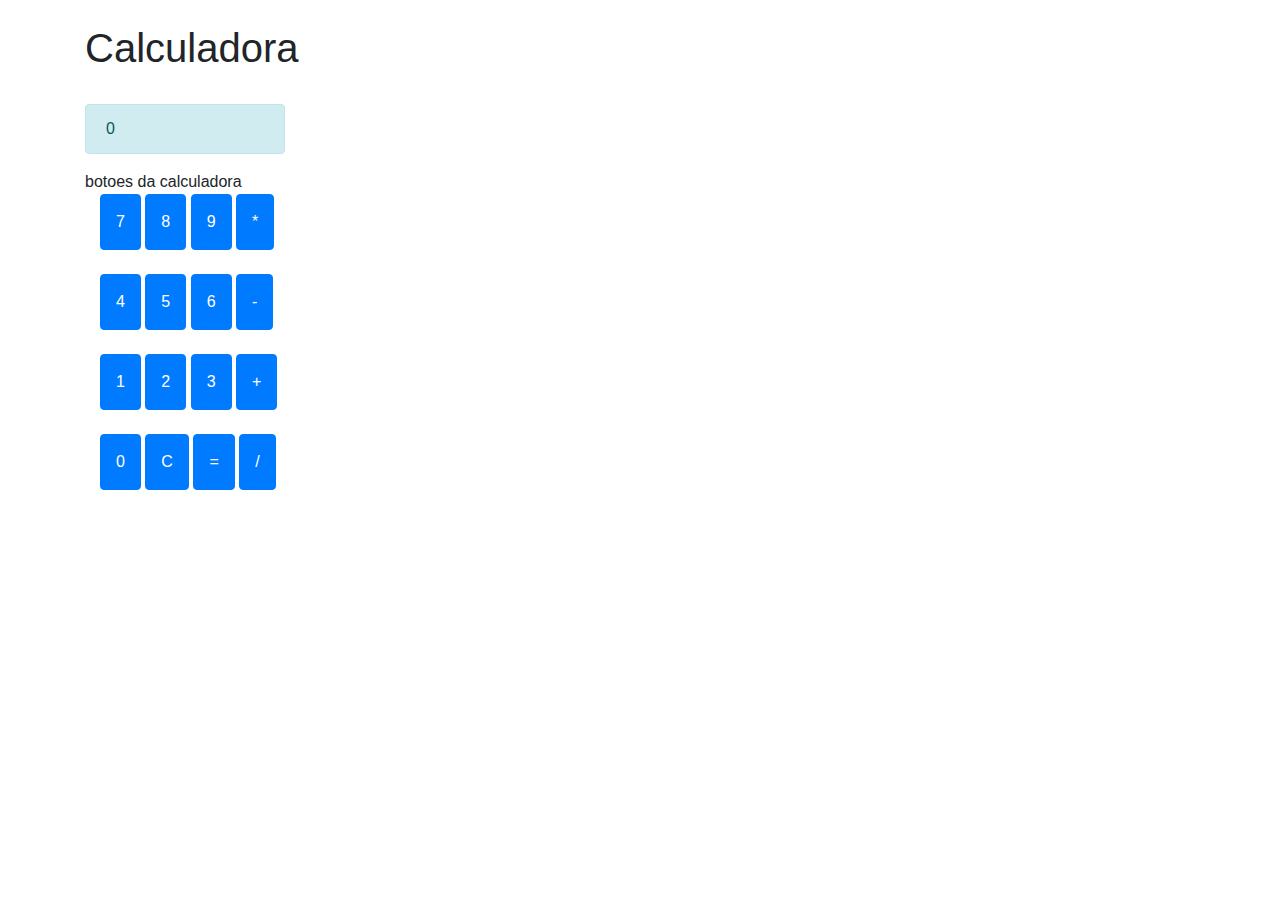
<file: index.html>
<!doctype html>
<html lang="en">
  <head>
    <!-- Required meta tags -->
    <meta charset="utf-8">
    <meta name="viewport" content="width=device-width, initial-scale=1, shrink-to-fit=no">

    <!-- Bootstrap CSS -->
    <link rel="stylesheet" href="https://stackpath.bootstrapcdn.com/bootstrap/4.3.1/css/bootstrap.min.css" integrity="sha384-ggOyR0iXCbMQv3Xipma34MD+dH/1fQ784/j6cY/iJTQUOhcWr7x9JvoRxT2MZw1T" crossorigin="anonymous">

    <title>Introduction to JavaScript!</title>
  </head>
  <body>

    <style>
        .large_button{
          padding: 15px;
        }
    </style>

    <div class="container">           
        <br/>
        <h1>Calculadora</h1>
        <br/>


        <!-- tela de resultado -->
        <div style="width: 200px;" class="alert alert-info" role="alert"
        id="resultado">0</div>   
        
        botoes da calculadora 
        <div class="container">
            <button id="addButton" type="button" onclick="onNumberClicked(this)" class="btn btn-primary large_button">7</button>
            <button id="subtractButton" type="button" onclick="onNumberClicked(this)" class="btn btn-primary large_button">8</button>
            <button id="multiplyButton" type="button" onclick="onNumberClicked(this)" class="btn btn-primary large_button">9</button>
            <button id="divideButton" type="button" onclick="onMultiplyCliked(this)" class="btn btn-primary large_button">*</button>                        
            <br/>
            <br/>

            <button id="addButton" type="button" onclick="onNumberClicked(this)" class="btn btn-primary large_button">4</button>
            <button id="subtractButton" type="button" onclick="onNumberClicked(this)" class="btn btn-primary large_button">5</button>
            <button id="multiplyButton" type="button" onclick="onNumberClicked(this)" class="btn btn-primary large_button">6</button>
            <button id="divideButton" type="button" onclick="onSubtractClicked()" class="btn btn-primary large_button">-</button>                        
            <br/>
            <br/>

            <button id="addButton" type="button" onclick="onNumberClicked(this)" class="btn btn-primary large_button">1</button>
            <button id="subtractButton" type="button" onclick="onNumberClicked(this)" class="btn btn-primary large_button">2</button>
            <button id="multiplyButton" type="button" onclick="onNumberClicked(this)" class="btn btn-primary large_button">3</button>
            <button id="divideButton" type="button" onclick="onAddClicked()" class="btn btn-primary large_button">+</button>                        
            <br/>
            <br/>

            <button id="addButton" type="button" onclick="onNumberClicked(this)" class="btn btn-primary large_button">0</button>
            <button id="subtractButton" type="button" onclick="botaoapagar()" class="btn btn-primary large_button">C</button>
            <button id="multiplyButton" type="button" onclick="onEqualsClicked()" class="btn btn-primary large_button">=</button>
            <button id="divideButton" type="button" onclick="onDivideClicked()" class="btn btn-primary large_button">/</button>                        
        </div>
    <!-- Optional JavaScript -->
    <!-- jQuery first, then Popper.js, then Bootstrap JS -->
    <script src="calculatorBrain.js"/>
    <script src="https://code.jquery.com/jquery-3.3.1.slim.min.js" integrity="sha384-q8i/X+965DzO0rT7abK41JStQIAqVgRVzpbzo5smXKp4YfRvH+8abtTE1Pi6jizo" crossorigin="anonymous"></script>
    <script src="https://cdnjs.cloudflare.com/ajax/libs/popper.js/1.14.7/umd/popper.min.js" integrity="sha384-UO2eT0CpHqdSJQ6hJty5KVphtPhzWj9WO1clHTMGa3JDZwrnQq4sF86dIHNDz0W1" crossorigin="anonymous"></script>
    <script src="https://stackpath.bootstrapcdn.com/bootstrap/4.3.1/js/bootstrap.min.js" integrity="sha384-JjSmVgyd0p3pXB1rRibZUAYoIIy6OrQ6VrjIEaFf/nJGzIxFDsf4x0xIM+B07jRM" crossorigin="anonymous"></script>
  </body>
</html>
</file>
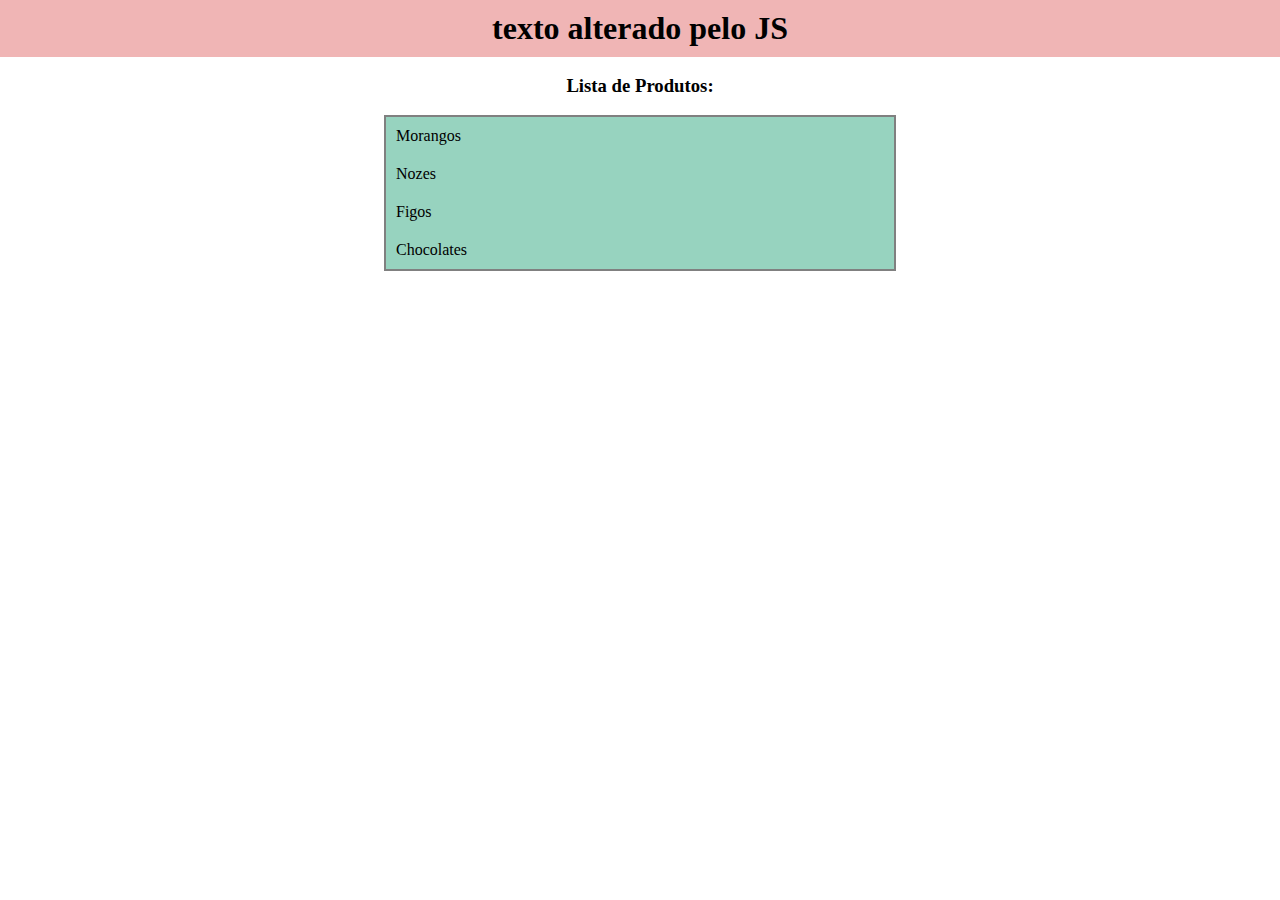
<file: ex1.html>
<!DOCTYPE html>
<html lang="pt-br">
<head>
    <meta charset="UTF-8">
    <meta name="viewport" content="width=device-width, initial-scale=1.0">
    <title>Exercicio 1 - javascript </title>
    <link href="https://fonts.googleapis.com/css?family=Spartan&display=swap" rel="stylesheet">

    <link rel="stylesheet" href="assets/CSS/ex1.css">
    
    <link rel="icon" href="assets/imagem/morango.jfif">
</head>
<body>
    <section>
        <h1 id="titulo">Mercearia Generation</h1>
        <br>
        <h3 id="subtitulo">Lista de Produtos:</h3>
        <br>
        <div id="caixa">
            <ul>
                <li class="verde">Morangos</li>
                <li class="verde">Nozes</li>
                <li class="verde">Figos</li>
                <li class="verde">Chocolates</li>
            </ul>
        </div>
    </section>
    <script src="assets/JS/ex1.js"></script>
</body>
</html>
</file>
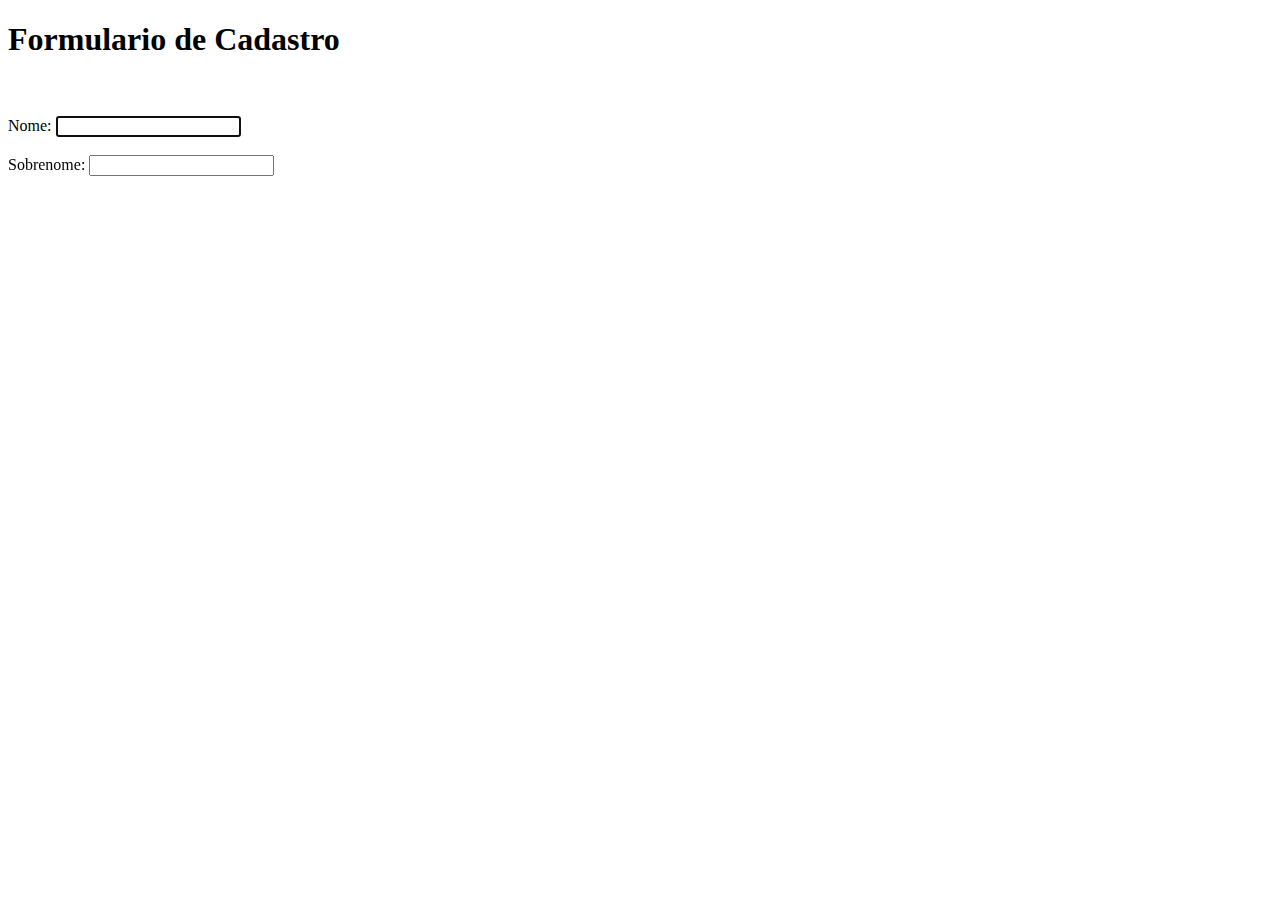
<file: ex2.html>
<!DOCTYPE html>
<html lang="pt-br">
<head>
    <meta charset="UTF-8">
    <meta name="viewport" content="width=device-width, initial-scale=1.0">
    <title>Formulario</title>
</head>
<body>
    <h1>Formulario de Cadastro</h1>
    <br><br>

    <form action="#">
        <label for="nome">Nome:</label>
        <input type="text" id="nome" autofocus>
        <br>
        <br>

        <label for="sobrenome">Sobrenome:</label>
        <input type="text" id="sobrenome" onblur="mostrar()">
        <br>

    </form>

    
<script src="assets/JS/ex2.js"></script>
</body>
</html>
</file>
<file: assets/CSS/ex1.css>
*{
    box-sizing: border-box;
    margin: 0;
    padding: 0;
}
ul{
    list-style: none;
}


.verde{
    background-color: rgb(151, 211, 191);
    padding: 10px;
}
.vermelha{
    background-color: rgb(240, 181, 181);
    padding: 10px;
}


#titulo, #subtitulo{
    text-align: center;
    font-family: 'Spartan', ;
}


#caixa{
    width: 40%;
    margin: 0 auto;
    border: solid gray 2px;
    
}
</file>
